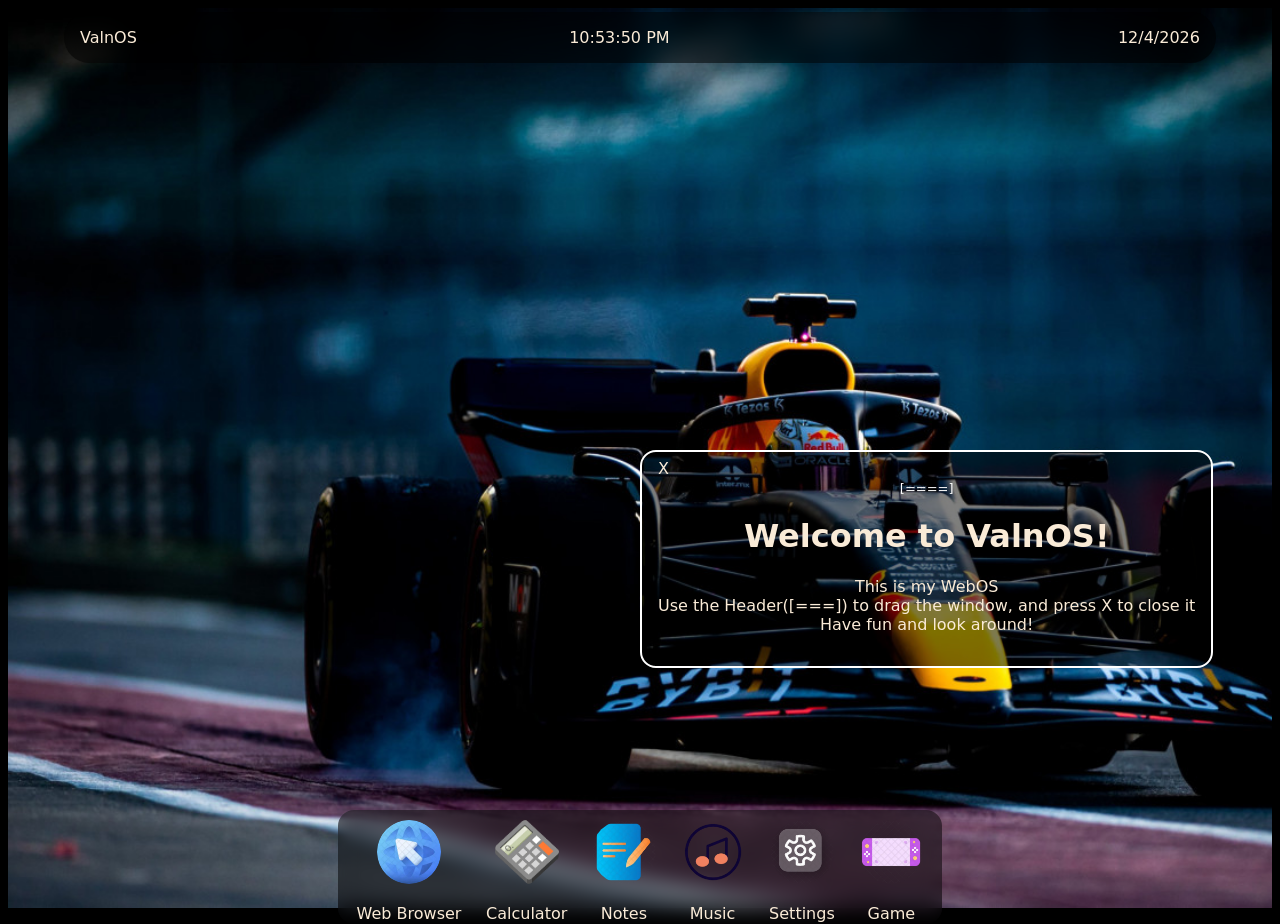
<file: index.html>
<!DOCTYPE html>
<html style="background-color: black; font-family: system-ui, -apple-system, BlinkMacSystemFont, 'Segoe UI', Roboto, Oxygen, Ubuntu, Cantarell, 'Open Sans', 'Helvetica Neue', sans-serif;">
    <head>
        <link rel="stylesheet" type="text/css" href="style.css" />
        <title>ValnOS</title>
    </head>


    <body style="background-image: url(wp.jpg); background-size: cover; height: 100vh;">
        <audio id="uiSound" src="mouse.mp3" preload="auto"></audio>
        
        <!--welcome window-->
        <div id="welcome" class="window" style="display: block;">
            <p id="welcomeheader" class="windowheader">[====]</p>
            <h1 style="text-align: center;" class="text">Welcome to ValnOS!</h1>
            <p style= "text-align: center;" class="text">This is my WebOS<br>Use the Header([===]) to drag the window, and press X to close it<br>Have fun and look around!</p>
            <p id="welcomeclose" class="closebutton">X</p>
        </div>    


        <!--top bar-->
        <div style="justify-content: center; display: flex;">
        <div id="top" class="topbar">
            <p style=" margin-left: 16px; cursor: pointer;" id="welcomeopen">ValnOS</p>
            <p style=" margin-right: 16px;" id="clock">Loading time...</p>
            <p style="margin-right: 16px;" id="date">date</p>
        </div>
        </div>

        <!--apps-->
        <div style="justify-content: center; display: flex;">
        <div id="desktopApps" class="appsbar">
            <div style="text-align: center; padding: 8px; width: fit-content" id="browserIcon">
                <img src="browser.png" style="width: 64px; height:64px; border-radius: 48px">
                <p class="text">Web Browser</p>
            </div>    
            <div style="text-align: center; padding: 8px; width: fit-content" id="calcIcon">
                <img src="calc.png" style="width: 64px; height:64px; border-radius: 48px">
                <p class="text">Calculator</p>
            </div>
            <div style="text-align: center; padding: 8px; width: fit-content" id="notesIcon">
                <img src="notes.png" style="width: 64px; height:64px; border-radius: 48px">
                <p class="text">Notes</p>
            </div>
            <div style="text-align: center; padding: 8px; width: fit-content" id="musicIcon">
                <img src="music.png" style="width: 64px; height:64px; border-radius: 48px">
                <p class="text">Music</p>
            </div>
            <div style="text-align: center; padding: 8px; width: fit-content" id="settingsIcon">
                <img src="settings.png" style="width: 64px; height:64px; border-radius: 48px">
                <p class="text">Settings</p>
            </div>
            <div style="text-align: center; padding: 8px; width: fit-content" id="gameIcon">
                <img src="game.png" style="width: 64px; height:64px; border-radius: 48px">
                <p class="text">Game</p>
            </div>
        </div>
        </div>
        <!--Browser-->
        <div id="browser" class="window" style="width:300px">
            <p id="browserheader" class="windowheader">[====]</p>
            <p style="color: rgba 0,0,0,1;"><br><br></p>
            <div style="width: 200px; height: 50px;">
            <input placeholder="Search.." type="text" id="search">
             </div>
            <p id="browserClose" class="closebutton">X</p>
        </div> 

        <!--Calculator-->
        <div id="calc" class="window" style="width: 220px; display:none;">
    <p id="calcheader" class="windowheader">[====]</p>
    <input type="text" id="calcDisplay" readonly
        style="width: 100%; box-sizing: border-box; text-align: right; font-size: 20px; padding: 8px; margin-bottom: 8px; border-radius: 8px; border: none;">

    <div style="display: grid; grid-template-columns: repeat(4, 1fr); gap: 4px;">
        <button class="calcBtn" onclick="calcClear()">C</button>
        <button class="calcBtn" onclick="calcInput('/')">÷</button>
        <button class="calcBtn" onclick="calcInput('*')">×</button>
        <button class="calcBtn" onclick="calcBackspace()">⌫</button>

        <button class="calcBtn" onclick="calcInput('7')">7</button>
        <button class="calcBtn" onclick="calcInput('8')">8</button>
        <button class="calcBtn" onclick="calcInput('9')">9</button>
        <button class="calcBtn" onclick="calcInput('-')">−</button>

        <button class="calcBtn" onclick="calcInput('4')">4</button>
        <button class="calcBtn" onclick="calcInput('5')">5</button>
        <button class="calcBtn" onclick="calcInput('6')">6</button>
        <button class="calcBtn" onclick="calcInput('+')">+</button>

        <button class="calcBtn" onclick="calcInput('1')">1</button>
        <button class="calcBtn" onclick="calcInput('2')">2</button>
        <button class="calcBtn" onclick="calcInput('3')">3</button>
        <button class="calcBtn" onclick="calcEquals()" style="grid-row: span 2;">=</button>

        <button class="calcBtn" onclick="calcInput('0')" style="grid-column: span 2;">0</button>
        <button class="calcBtn" onclick="calcInput('.')">.</button>
    </div>

    <p id="calcClose" class="closebutton">X</p>
        </div>

    <!--Notes-->
<div id="notes" class="window" style="width:300px; display:none;">
    <p id="notesheader" class="windowheader" style="margin-top: 12px;">[====]</p>
    <textarea id="notesArea" placeholder="Type your notes here..."
        style="width: 200px; box-sizing: border-box; height: 150px; resize: none; border-radius: 8px; border: none; padding: 8px; font-family: inherit; background-color: rgba(255,255,255,0.9); margin-left: 64px;"></textarea>
    <p id="notesClose" class="closebutton">X</p>
</div>


    <!--Music-->
        <div id="music" class="window" style="height: 480px; width: 800px; padding: 6px; margin-bottom: 6px;">
            <p id="musicheader" class="windowheader">[====]</p>
            <iframe src="https://monochrome.st" allow="autoplay; encrypted-media; fullscreen"></iframe>
            <p id="musicClose" class="closebutton">X</p>
        </div>
<!--Settings-->
<div id="settings" class="window" style="display:none;">
    <p id="settingsheader" class="windowheader">[====]</p>
    <div style="padding: 16px; display: flex; flex-direction: column; gap: 12px;">
        <p class="text" style="margin: 0 0 8px 0;">Choose Wallpaper</p>
        <button onclick="changeWallpaper('wp.jpg')" style="padding: 10px; background: #222; color: white; border: 1px solid #555; border-radius: 6px; cursor: pointer; font-family: inherit;">F1</button>
        <button onclick="changeWallpaper('bg27.jpg')" style="padding: 10px; background: #222; color: white; border: 1px solid #555; border-radius: 6px; cursor: pointer; font-family: inherit;">Windows</button>
        <button onclick="changeWallpaper('bg29.jpg')" style="padding: 10px; background: #222; color: white; border: 1px solid #555; border-radius: 6px; cursor: pointer; font-family: inherit;">Futuristic</button>
    </div>
    <p id="settingsClose" class="closebutton">X</p>
</div>

<!--Game-->
<div id="game" class="window" style="padding: 6px; margin-bottom: 24px; height: 540px; width: 960px;">
    <p id="gameheader" class="windowheader">[====]</p>
    <iframe src="https://driver-guessing-game.vercel.app" allow="autoplay; encrypted-media; fullscreen"></iframe>
    <p id="gameClose" class="closebutton">X</p>
</div>


        <script src="script.js"></script>
    </body>



</html>
</file>
<file: style.css>
.closebutton{
    cursor: pointer;
    width: 20px;
    margin-left: 8px;
    margin-top: 2px;
    color: antiquewhite;
    position:absolute;
    top: 5px;
    left: 8px
}

.window{
    position: absolute;
    top: 50%;
    left: 50%;
    transform: translate(-50%, -50%);
    border: solid;
    border-width: 2px;
    border-radius: 16px;
    border-color: white;
    width: fit-content;
    padding: 16px;
    background-color: rgba(0,0,0,0.5);
    display: none;
    flex-direction: column;
    overflow: hidden;
    transform-origin: center center;
    transition: transform 0.2s ease, opacity 0.2s ease;
    opacity: 1;
    transform: scale(1);
}

.window.minimized{
    opacity: 0;
    transform: scale(0.85);
    pointer-events: none;
}

.windowheader{
    user-select: none;
    cursor: grab;
    text-align: center;
    font-size: small;
    color: white;
}


.selected{
    border-radius: 64px;
    background-color: rgba(0,0,0,1);
}


.text{
    color: antiquewhite;
    text-align: center;
}

.calcBtn{
    padding: 12px 0;
    border: none;
    border-radius: 6px;
    background-color: rgba(255,255,255,0.15);
    color: antiquewhite;
    font-size: 16px;
    cursor: pointer;
}

.calcBtn:hover{
    background-color: rgba(255,255,255,0.3);
}
#calc{
    width: 300px !important;
}

#calc > div{
    width: 100%;
}

.appsbar{
    position: absolute;
    top: 90%;
    background: rgba(0,0,0,0.5);
    backdrop-filter: blur(10px);
    display:flex;
    flex-direction: row;
    border-radius: 16px;
    width: 600px;
    justify-content: space-evenly;
    height: 110px;
    padding: 2px;
    cursor: pointer;
}

.topbar{
    display: flex;
    justify-content: space-between;
    position: absolute;
    width: 90%;
    backdrop-filter: blur(10px);
    background-color: rgba(0,0,0,0.5);
    color: antiquewhite;
    border-radius: 32px;
    margin: 4px;
}

.window iframe{
    width: 100%;
    height: 100%;
    flex-grow: 1;
    border: none;
}
</file>
